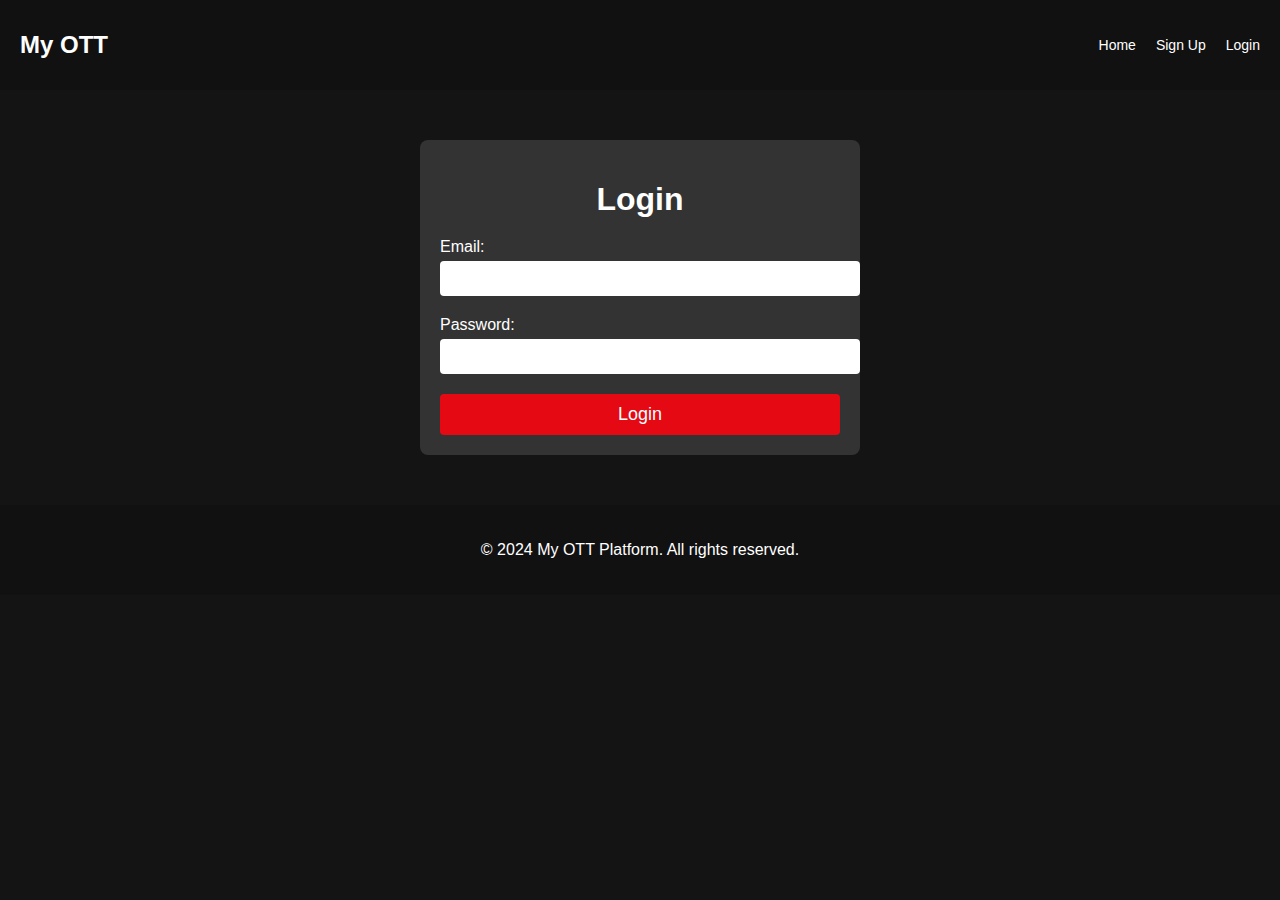
<file: login.html>
<!DOCTYPE html>
<html lang="en">
<head>
    <meta charset="UTF-8">
    <meta name="viewport" content="width=device-width, initial-scale=1.0">
    <title>Login - OTT Platform Clone</title>
    <link rel="stylesheet" href="styles.css">
</head>
<body>
    <header>
        <div class="logo">My OTT</div>
        <nav>
            <ul>
                <li><a href="index.html">Home</a></li>
                <li><a href="signup.html">Sign Up</a></li>
                <li><a href="login.html">Login</a></li>
            </ul>
        </nav>
    </header>
    
    <section class="auth-content">
        <h1>Login</h1>
        <form id="login-form">
            <div class="form-group">
                <label for="email">Email:</label>
                <input type="email" id="email" name="email" required>
            </div>
            <div class="form-group">
                <label for="password">Password:</label>
                <input type="password" id="password" name="password" required>
            </div>
            <button type="submit">Login</button>
        </form>
    </section>
    
    <footer>
        <p>© 2024 My OTT Platform. All rights reserved.</p>
    </footer>
    
    <script src="scripts.js"></script>
</body>
</html>
</file>
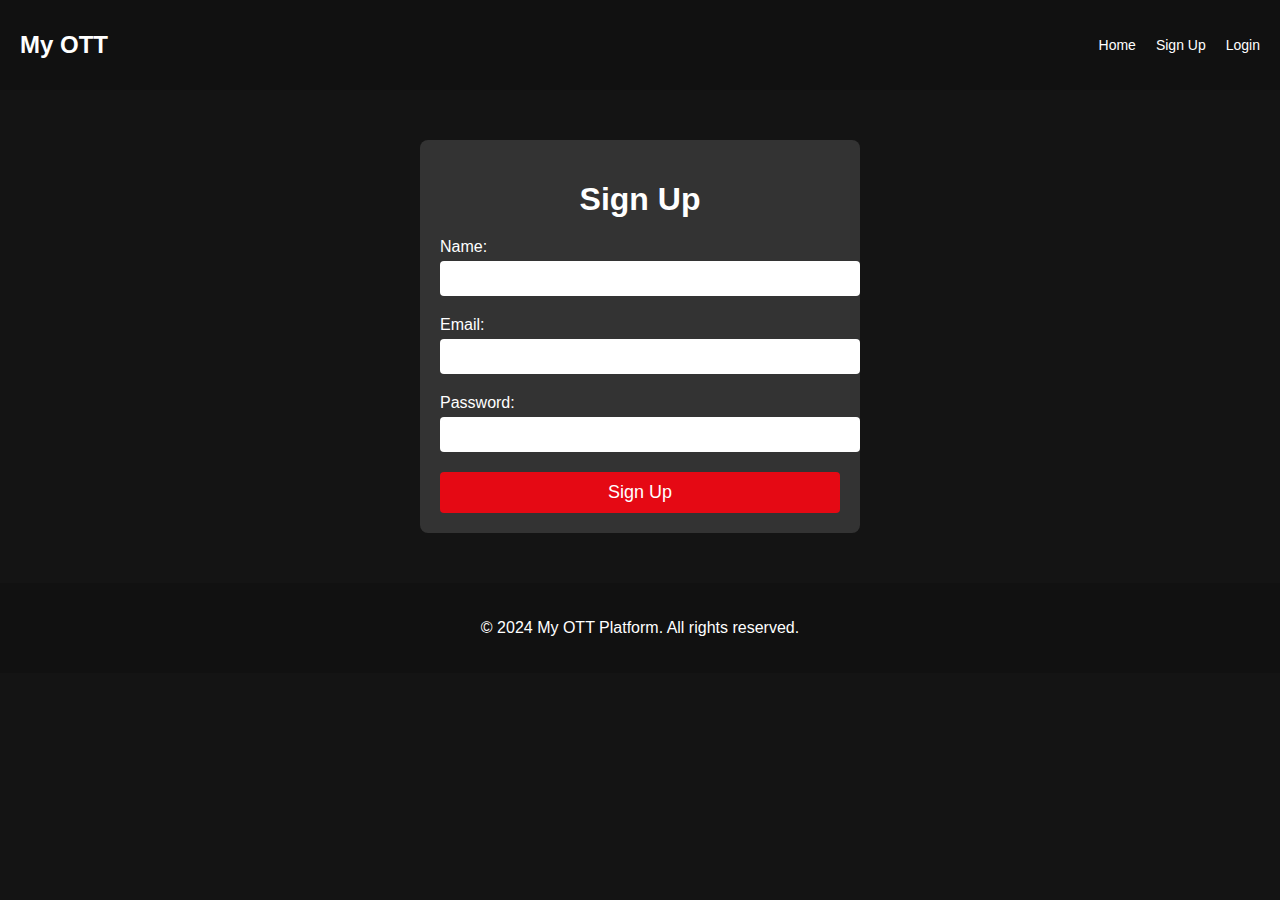
<file: signup.html>
<!DOCTYPE html>
<html lang="en">
<head>
    <meta charset="UTF-8">
    <meta name="viewport" content="width=device-width, initial-scale=1.0">
    <title>Sign Up - OTT Platform Clone</title>
    <link rel="stylesheet" href="styles.css">
</head>
<body>
    <header>
        <div class="logo">My OTT</div>
        <nav>
            <ul>
                <li><a href="index.html">Home</a></li>
                <li><a href="signup.html">Sign Up</a></li>
                <li><a href="login.html">Login</a></li>
            </ul>
        </nav>
    </header>
    
    <section class="auth-content">
        <h1>Sign Up</h1>
        <form id="signup-form">
            <div class="form-group">
                <label for="name">Name:</label>
                <input type="text" id="name" name="name" required>
            </div>
            <div class="form-group">
                <label for="email">Email:</label>
                <input type="email" id="email" name="email" required>
            </div>
            <div class="form-group">
                <label for="password">Password:</label>
                <input type="password" id="password" name="password" required>
            </div>
            <button type="submit">Sign Up</button>
        </form>
    </section>
    
    <footer>
        <p>© 2024 My OTT Platform. All rights reserved.</p>
    </footer>
    
    <script src="scripts.js"></script>
</body>
</html>
</file>
<file: styles.css>
body {
    margin: 0;
    font-family: Arial, sans-serif;
    background-color: #141414;
    color: #fff;
}

header {
    display: flex;
    justify-content: space-between;
    align-items: center;
    padding: 20px;
    background-color: #111;
}

.logo {
    font-size: 24px;
    font-weight: bold;
}

nav ul {
    list-style: none;
    display: flex;
    gap: 20px;
}

nav ul li a {
    color: #fff;
    text-decoration: none;
    font-size: 14px;
}

.hero {
    text-align: center;
    padding: 100px 20px;
    background-image: url('hero.jpg');
    background-size: cover;
    background-position: center;
}

.hero h1 {
    font-size: 48px;
    margin-bottom: 20px;
}

.hero p {
    font-size: 24px;
    margin-bottom: 40px;
}

.hero button {
    padding: 10px 20px;
    font-size: 18px;
    background-color: #e50914;
    color: #fff;
    border: none;
    cursor: pointer;
}

.content {
    padding: 20px;
}

.movie-row {
    display: flex;
    gap: 20px;
    overflow-x: auto;
}


.movie-row::-webkit-scrollbar {
    display: none;
  }

.movie {
    min-width: 200px;
    flex: 0 0 auto;
    position: relative;
    transition: transform 0.3s;
}

.movie img {
    width: 100%;
    border-radius: 8px;
}

.movie:hover {
    transform: scale(1.1);
}

.movie-title {
    text-align: center;
    margin-top: 10px;
    font-size: 16px;
}

.movie-description {
    display: none;
    position: absolute;
    bottom: 0;
    left: 0;
    right: 0;
    background: rgba(0, 0, 0, 0.8);
    color: #fff;
    padding: 10px;
    text-align: center;
    border-radius: 0 0 8px 8px;
}

.movie:hover .movie-description {
    display: block;
}

footer {
    text-align: center;
    padding: 20px;
    background-color: #111;
}

/* Responsive Styles */
@media (max-width: 768px) {
    header {
        flex-direction: column;
        align-items: flex-start;
    }
    
    .logo {
        margin-bottom: 10px;
    }
    
    .hero {
        padding: 50px 20px;
    }
    
    .hero h1 {
        font-size: 36px;
    }
    
    .hero p {
        font-size: 18px;
    }
    
    .movie-row {
        gap: 10px;
    }
    
    .movie {
        min-width: 150px;
    }
}

@media (max-width: 480px) {
    .hero h1 {
        font-size: 28px;
    }
    
    .hero p {
        font-size: 16px;
    }
    
    .movie {
        min-width: 120px;
    }
}

/* Auth Page Styles */
.auth-content {
    max-width: 400px;
    margin: 50px auto;
    padding: 20px;
    background-color: #333;
    border-radius: 8px;
    text-align: center;
}

.auth-content h1 {
    margin-bottom: 20px;
}

.form-group {
    margin-bottom: 20px;
    text-align: left;
}

.form-group label {
    display: block;
    margin-bottom: 5px;
}

.form-group input {
    width: 100%;
    padding: 10px;
    border: none;
    border-radius: 4px;
}

button[type="submit"] {
    width: 100%;
    padding: 10px;
    font-size: 18px;
    background-color: #e50914;
    color: #fff;
    border: none;
    border-radius: 4px;
    cursor: pointer;
}
/* Existing styles ... */

.search-container {
    display: flex;
    justify-content: center;
    margin-top: 10px;
}

#search-input {
    width: 300px;
    padding: 10px;
    font-size: 16px;
    border: none;
    border-radius: 4px;
}

@media (max-width: 768px) {
    /* Existing styles ... */

    #search-input {
        width: 200px;
    }
}

@media (max-width: 480px) {
    /* Existing styles ... */

    #search-input {
        width: 150px;
    }
}
</file>
